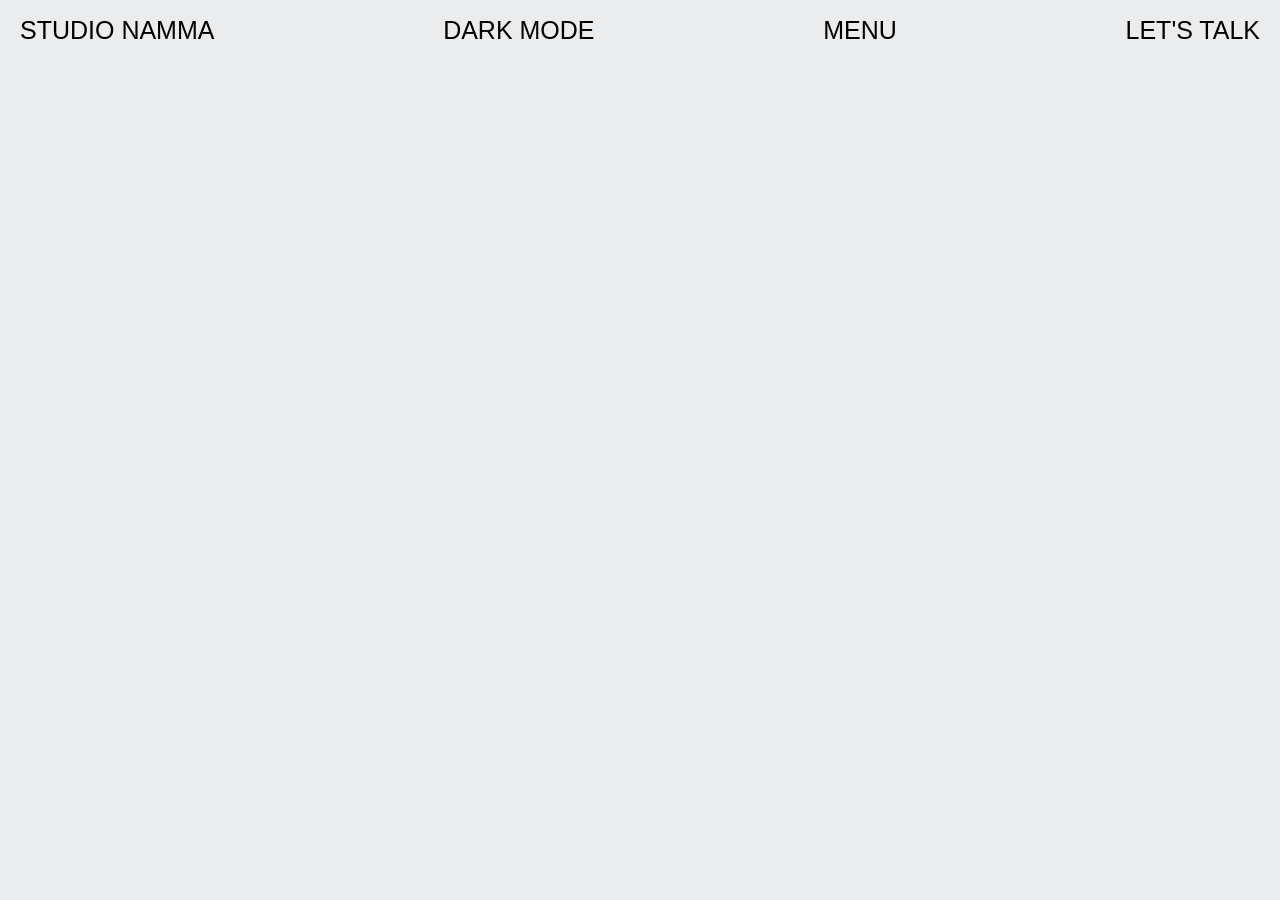
<file: news.html>
<!DOCTYPE html>
<html lang="en">
<head>
    <meta charset="UTF-8">
    <meta name="viewport" content="width=device-width, initial-scale=1.0">
    <title>Document</title>
    <link rel="stylesheet" href="./nav.css">
  <style>
    </style>
    </head>
    <body>
    </body>
<script src="navbar.js"></script>
</html>
</file>
<file: nav.css>
*{
  margin: 0px;
  padding: 0px;
  box-sizing: border-box;
  font-family: 'Franklin Gothic Medium', 'Arial Narrow', Arial, sans-serif;
}
body{
  background-color: rgb(234, 236, 237);
}
#navbar{
  display:flex;
  width: 100vw;
  justify-content: space-between;
  /* background-color: rgba(223, 41, 41); */
  height: 60px;
  align-items: center;
  font-size: 25px;
  position: fixed;
  z-index: 2;
  padding: 0px 20px;
  list-style-type: none;
  top: 0px;
}
#navbar > p{
  cursor: pointer;
}
#menu{
  position: fixed;
  width: 100vw;
  height: 90vh;
  background-color: white;
  list-style-type: none;
  margin: 0px;
  display: grid;
  grid-template-columns: repeat(2,1fr);
  padding: 20px;
  top: -100%;
  transition-duration: 5s;
  z-index: 1;
}
#menu>li{
  font-size: 100px;
  font-weight: 900;
}
#menu.show{
  top: 9%;
}

#contactDrawer {
  position: fixed;
  top: -100vh;
  left: 0;
  width: 100vw;
  height: 100vh;
  background-color: #e5e5e5;
  color: #000;
  z-index: 1001;
  transition: top 0.65s cubic-bezier(0.77, 0, 0.175, 1);
  display: flex;
  flex-direction: column;
  justify-content: space-between;
  overflow-y: auto;
  padding: 20px 4vw 35px 4vw;
}
#contactDrawer.show {
  top: 0;
}
.contact-header {
  display: flex;
  justify-content: space-between;
  align-items: center;
  font-family: -apple-system, BlinkMacSystemFont, "Segoe UI", Roboto, sans-serif;
  font-size: 13px;
  letter-spacing: 1.5px;
  font-weight: 600;
  text-transform: uppercase;
}

.contact-header .close-btn {
  cursor: pointer;
}
/* Big Title with Inline Animated Video */
.contact-title {
  margin: 15px 0 25px 0;
}

.contact-title h1 {
 
  font-size: clamp(55px, 11vw, 130px);
  line-height: 0.9;
  letter-spacing: 1px;
  text-transform: uppercase;
  display: flex;
  align-items: center;
  margin: 0;
}

.contact-title .inline-video-box {
  width: 1.45em;
  height: 0.75em;
  border-radius: 4px;
  overflow: hidden;
  display: inline-block;
  margin-right: 18px;
}

.contact-title .inline-video-box video {
  width: 100%;
  height: 100%;
  object-fit: cover;
  display: block;
}
</file>
